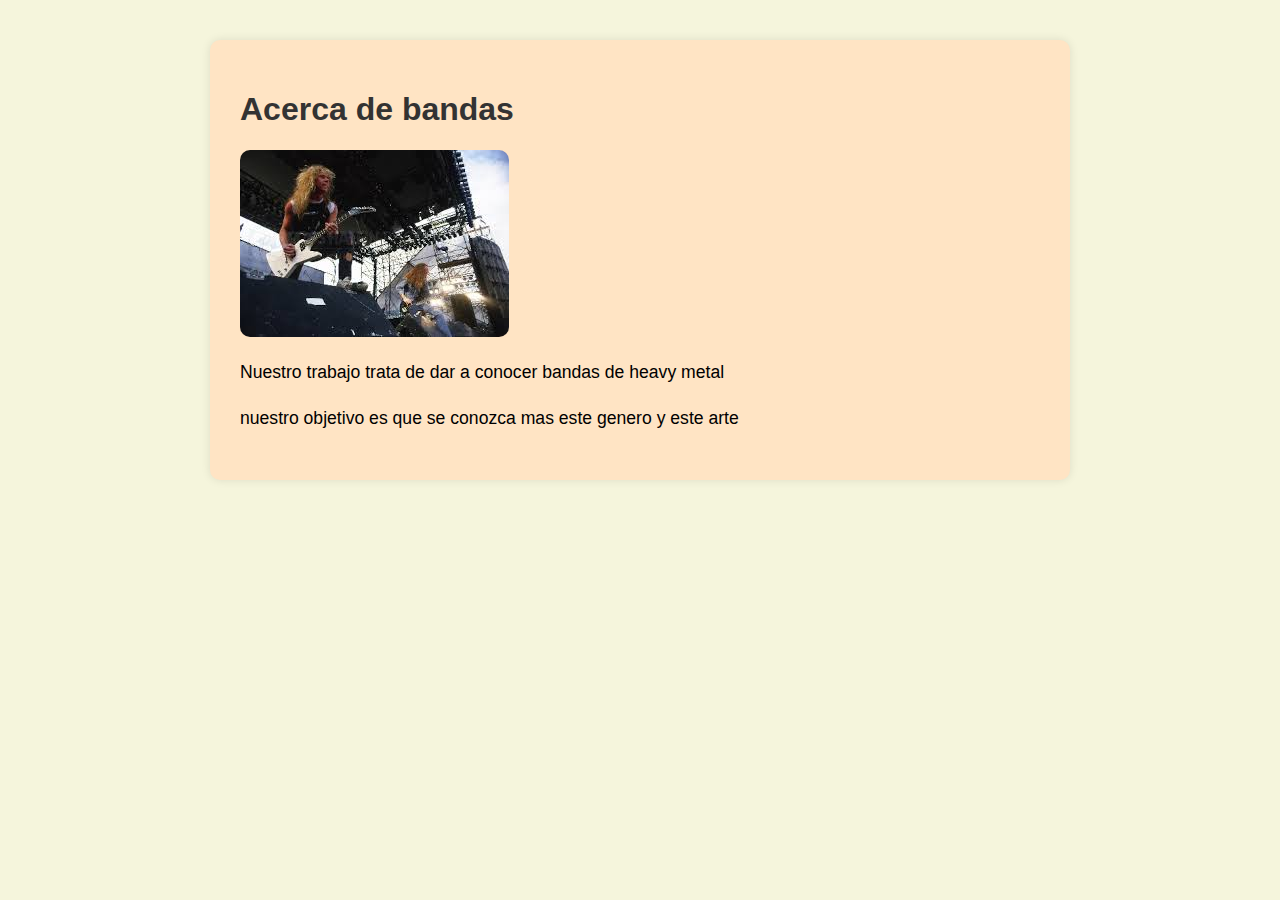
<file: acerca.html>
<!DOCTYPE html>
<html lang="en">
<head>
    <meta charset="UTF-8">
    <meta name="viewport" content="width=device-width, initial-scale=1.0">
    <title>Aceeca de bandas</title>
    <style>
        body {
            font-family: Arial, Helvetica, sans-serif;
            background-color: beige;
            margin: 40px;
        }
        .container {
            background-color: bisque;
            padding: 30px;
            border-radius: 10px;
            max-width: 800px;
            margin: auto;
            box-shadow: 0 0 10px rgba(0, 0, 0, 0.1)
        }
        img {
            max-width: 100%;
            border-radius: 10px;
        }
        h1 {
            color: #333;
        }
        p {
            font-size: 1.1em;
            line-height: 1.6;
        }
    </style>
</head>
<body>
    <div class="container">
        <h1>Acerca de bandas</h1>
        <img src="/imagenes/images.jpg" alt="Banda">
        <p>
            Nuestro trabajo trata de dar a conocer bandas de heavy metal
        </p>
        <p>
            nuestro objetivo es que se conozca mas este genero y este arte
        </p>
    </div>
</body>
</html>
</file>
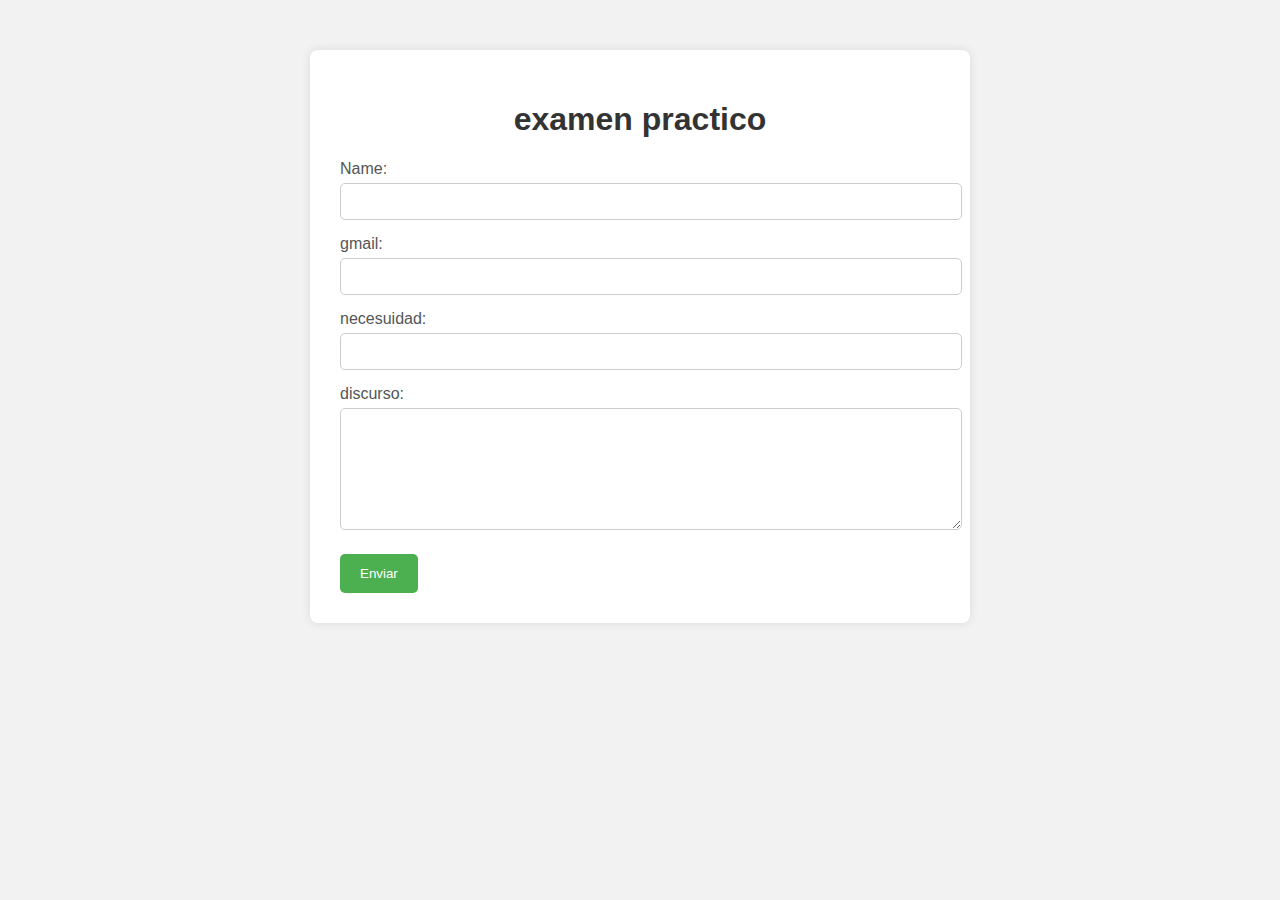
<file: contacto.html>
<!DOCTYPE html>
<html lang="es">
<head>
  <meta charset="UTF-8">
  <title>Contacto</title>
  <style>
    body {
      font-family: Arial, sans-serif;
      background-color: #f2f2f2;
      margin: 0;
      padding: 0;
    }
    .container {
      max-width: 600px;
      margin: 50px auto;
      background-color: #fff;
      padding: 30px;
      box-shadow: 0 0 10px rgba(0,0,0,0.1);
      border-radius: 8px;
    }
    h1 {
      text-align: center;
      color: #333;
    }
    label {
      display: block;
      margin-top: 15px;
      color: #555;
    }
    input[type="text"],
    input[type="email"],
    textarea {
      width: 100%;
      padding: 10px;
      margin-top: 5px;
      border: 1px solid #ccc;
      border-radius: 5px;
      resize: vertical;
    }
    textarea {
      min-height: 100px;
    }
    input[type="submit"] {
      background-color: #4CAF50;
      color: white;
      padding: 12px 20px;
      border: none;
      border-radius: 5px;
      cursor: pointer;
      margin-top: 20px;
    }
    input[type="submit"]:hover {
      background-color: #45a049;
    }
  </style>
</head>
<body>

  <div class="container">
    <h1>examen practico </h1>
    <form action="#" method="post">
      <label for="nombre">Name:</label>
      <input type="text" id="nombre" name="nombre" required>

      <label for="email">gmail:</label>
      <input type="email" id="email" name="email" required>

      <label for="asunto">necesuidad:</label>
      <input type="text" id="asunto" name="asunto">

      <label for="mensaje">discurso:</label>
      <textarea id="mensaje" name="mensaje" required></textarea>

      <input type="submit" value="Enviar">
    </form>
  </div>

</body>
</html>
</file>
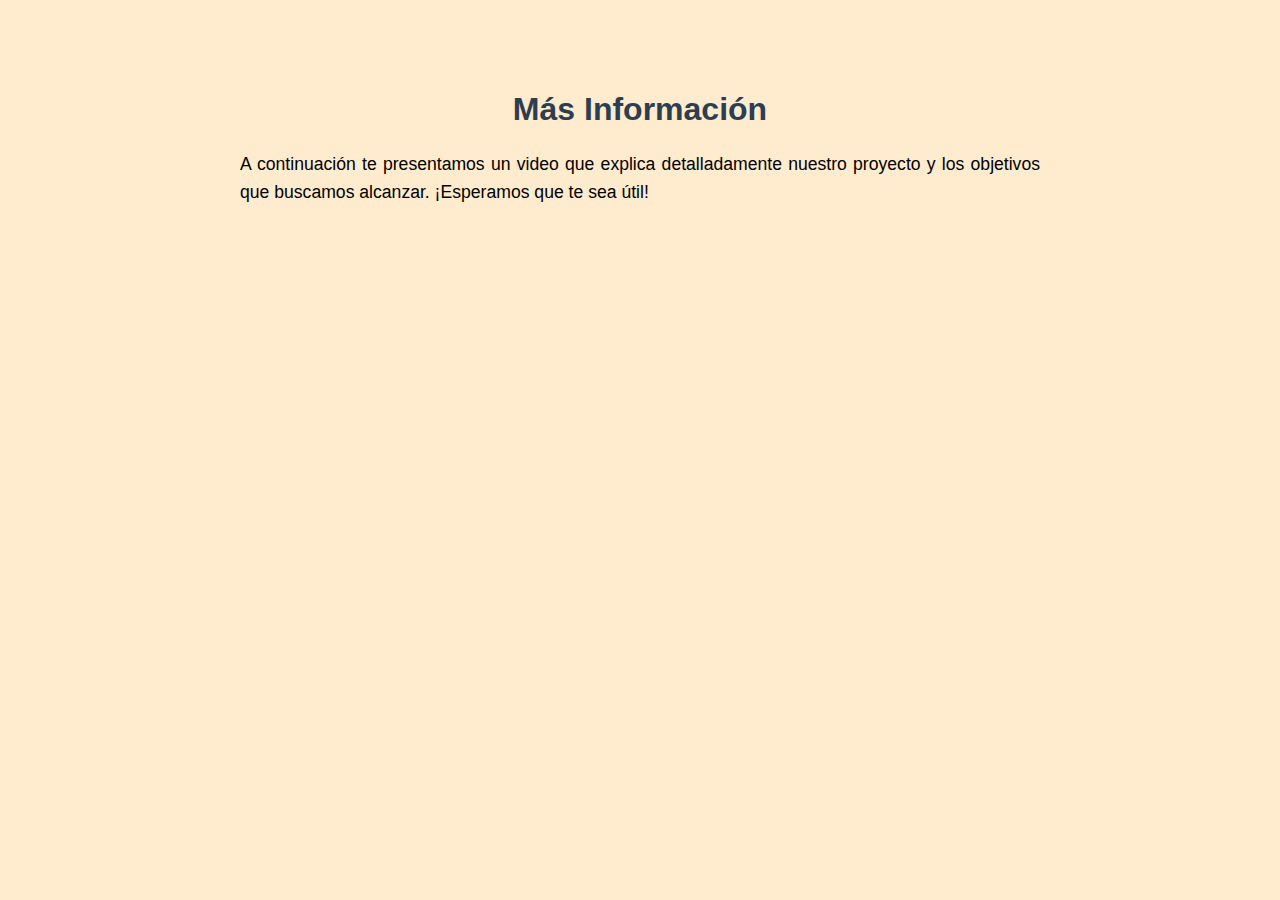
<file: informacion.html>
<!DOCTYPE html>
<html lang="en">
<head>
    <meta charset="UTF-8">
    <meta name="viewport" content="width=device-width, initial-scale=1.0">
    <title>informacion</title>
    <style>
        body {
            font-family: Verdana, Geneva, Tahoma, sans-serif;
            background-color: blanchedalmond;
            margin: 40px;
        }
        .container {
            background-color: blanchedalmond;
            padding: 30px;
            border-radius: 10px;
            max-width: 800px;
            margin: auto;
            box-shadow: 0 0 12px rgba(0, 0, 0, 0,1);
        }
        h1 {
            color: #2c3e50;
            text-align: center;
        }
        p {
            font-size: 1.1em;
            line-height: 1.6;
            text-align: justify;
        }
        .video-container {
            position: relative;
            padding-bottom: 56.25%;
            height: 0;
            overflow: hidden;
            border-radius: 10px;
            margin-top: 20px;
        }
        .video-container iframe {
            position: absolute;
            top: 0;
            left: 0;
            width: 100%;
            height: 100%;
        }
    </style>
</head>
<body>
    <div class="container">
        <h1>Más Información</h1>
        <p>
            A continuación te presentamos un video que explica detalladamente nuestro proyecto y los objetivos que buscamos alcanzar. ¡Esperamos que te sea útil!
        </p>
        <div class="video-container">
            <iframe 
                href="https://www.youtube.com/watch?v=mW0Ao9r2zkY&list=RDmW0Ao9r2zkY&start_radio=1"
                frameborder="0" 
                allowfullscreen>
            </iframe>
            <a href="https://www.youtube.com/watch?v=mW0Ao9r2zkY&list=RDmW0Ao9r2zkY&start_radio=1"></a>
        </div>
    </div>
</body>
</html>
</file>
